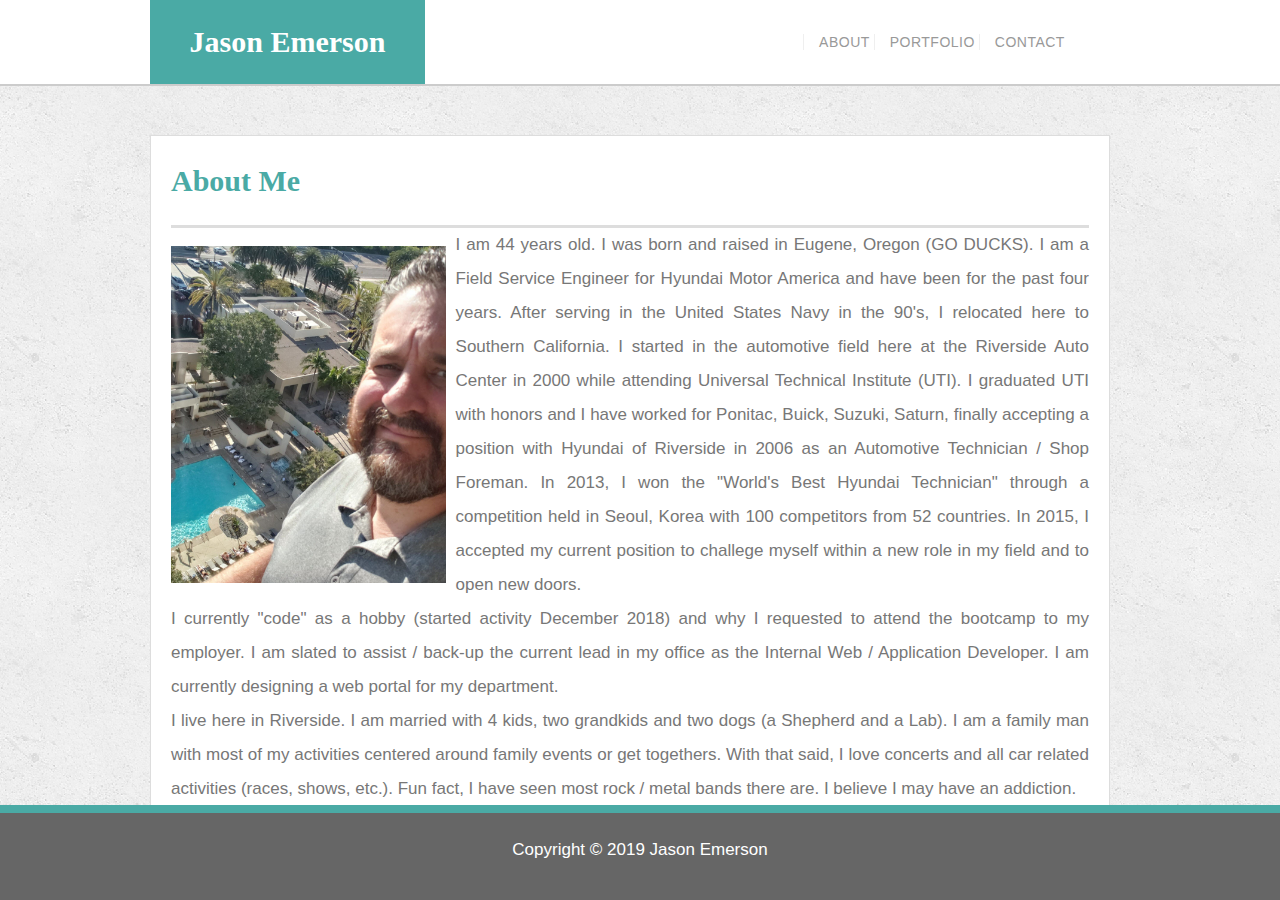
<file: index.html>
<!DOCTYPE html>
<html lang="en-us">

<head>
    <meta charset="UTF-8">
    <meta name="viewport" content="width=device-width, initial-scale=1.0">
    <title>...About Me...</title>
    <link rel="icon" href="favicon.ico" />
    <link rel="stylesheet" type="text/css" href="assets/css/reset.css">
    <link rel="stylesheet" type="text/css" href="assets/css/style.css">
</head>

<body>

    <header id="header">
        <div class="container">
            <a href="index.html" id="logo" title="Main Page">Jason Emerson </a>
            <nav id="links">
                <a href="index.html" title="Main Page">About</a>
                <a href="portfolio.html" title="My Portfolio">Portfolio</a>
                <a href="contact.html" title="Contact Info">Contact</a>
            </nav>
        </div>
    </header>

    <div id="main_container" class="container">
        <section class="main_body">

            <article>

                <h1>About Me</h1>

                <img src="assets/images/me2.jpg" alt="me2.jpg" id="me2">

                <p>I am 44 years old. I was born and raised in Eugene, Oregon (GO DUCKS). I am a Field Service Engineer for Hyundai Motor America and have been for the past four years. After serving in the United States Navy in the 90's, I relocated here
                    to Southern California. I started in the automotive field here at the Riverside Auto Center in 2000 while attending Universal Technical Institute (UTI). I graduated UTI with honors and I have worked for Ponitac, Buick, Suzuki, Saturn,
                    finally accepting a position with Hyundai of Riverside in 2006 as an Automotive Technician / Shop Foreman. In 2013, I won the "World's Best Hyundai Technician" through a competition held in Seoul, Korea with 100 competitors from 52
                    countries. In 2015, I accepted my current position to challege myself within a new role in my field and to open new doors.</p>
                <p>I currently "code" as a hobby (started activity December 2018) and why I requested to attend the bootcamp to my employer. I am slated to assist / back-up the current lead in my office as the Internal Web / Application Developer. I am currently
                    designing a web portal for my department.</p>
                <p>I live here in Riverside. I am married with 4 kids, two grandkids and two dogs (a Shepherd and a Lab). I am a family man with most of my activities centered around family events or get togethers. With that said, I love concerts and all
                    car related activities (races, shows, etc.). Fun fact, I have seen most rock / metal bands there are. I believe I may have an addiction.</p>

            </article>

        </section>
    </div>

    <footer>
        <div class="footer">
            Copyright &copy; 2019 Jason Emerson
        </div>
    </footer>
</body>

</html>
</file>
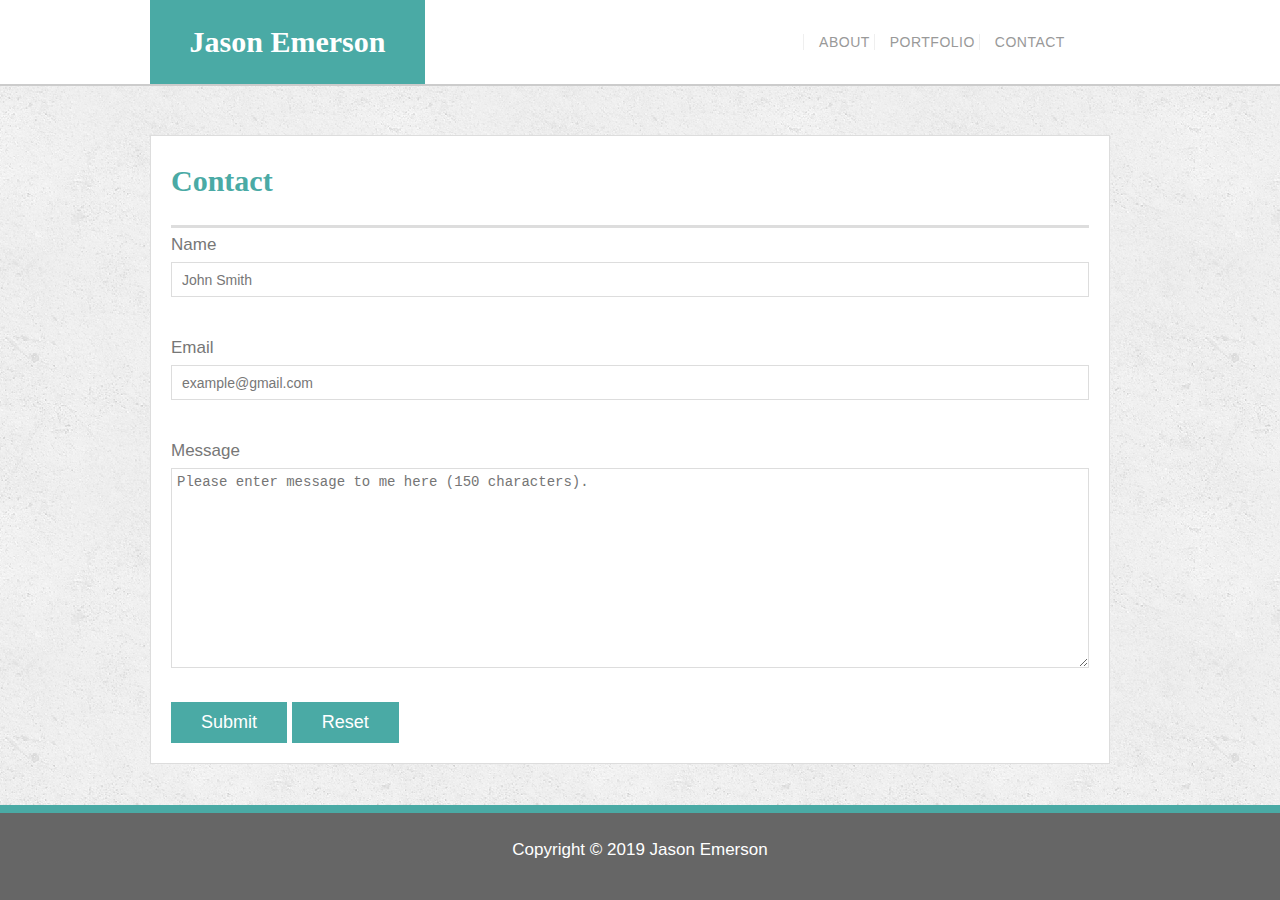
<file: contact.html>
<!DOCTYPE html>
<html lang="en-us">

<head>
    <meta charset="UTF-8">
    <meta name="viewport" content="width=device-width, initial-scale=1.0">
    <title>...Contact Me...</title>
    <link rel="icon" href="favicon.ico" />
    <link rel="stylesheet" type="text/css" href="assets/css/reset.css">
    <link rel="stylesheet" type="text/css" href="assets/css/style.css">
</head>

<body>

    <header id="header">
        <div class="container">
            <a href="index.html" id="logo" title="Main Page">Jason Emerson </a>
            <nav id="links">
                <a href="index.html" title="Main Page">About</a>
                <a href="portfolio.html" title="My Portfolio">Portfolio</a>
                <a href="contact.html" title="Contact Info">Contact</a>
            </nav>
        </div>
    </header>

    <div id="main_container" class="container">
        <section class="main_body">
            <h1>Contact</h1>
            <form id="contact_body" action="mailto:bugzweiser@gmail.com?subject=Hello%20I%20visited%20your%20page" method="post" enctype="text/plain">
                <label for="name">Name</label>
                <input type="text" id="name" name="Name" value="John Smith" onfocus="this.value=''" onblur="(this.value=='')? this.value='John Smith':this.value;">
                <br>
                <label for="email">Email</label>
                <input type="email" id="email" name="Email" value="example@gmail.com" onfocus="this.value=''" onblur="(this.value=='')? this.value='example@gmail.com':this.value;">
                <br>
                <label for="message">Message</label>
                <textarea id="message" name="Message" placeholder="Please enter message to me here (150 characters)." onfocus="this.placeholder=''" onblur="(this.placeholder=='')? this.placeholder='Please enter message to me here (150 characters).':this.value;" required="required"
                    required="required" maxlength="150"></textarea>
                <br>
                <button type="submit" title="Submit Information">Submit</button>
                <button type="reset" title="Reset">Reset</button>
            </form>

        </section>
    </div>

    <footer>
        <div class="footer">
            Copyright &copy; 2019 Jason Emerson
        </div>
    </footer>
</body>

</html>
</file>
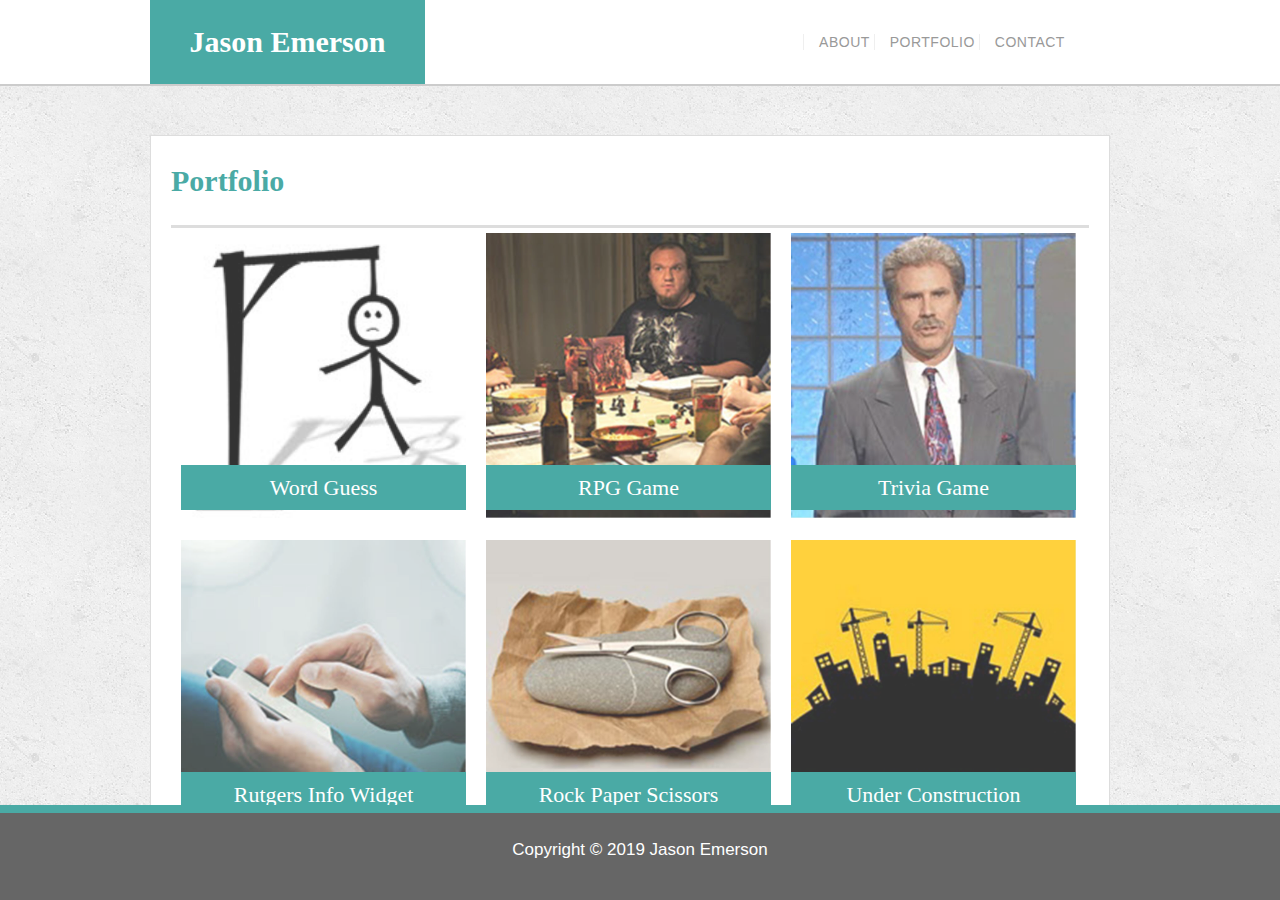
<file: portfolio.html>
<!DOCTYPE html>
<html lang="en-us">

<head>
    <meta charset="UTF-8">
    <meta name="viewport" content="width=device-width, initial-scale=1.0">
    <title>...Portfolio...</title>
    <link rel="icon" href="favicon.ico" />
    <link rel="stylesheet" type="text/css" href="assets/css/reset.css">
    <link rel="stylesheet" type="text/css" href="assets/css/style.css">

</head>

<body>

    <header id="header">
        <div class="container">
            <a href="index.html" id="logo" title="Main Page">Jason Emerson </a>
            <nav id="links">
                <a href="index.html" title="Main Page">About</a>
                <a href="portfolio.html" title="My Portfolio">Portfolio</a>
                <a href="contact.html" title="Contact Info">Contact</a>
            </nav>
        </div>
    </header>


    <div id="main_container" class="container">
        <section class="main_body">
            <h1>Portfolio</h1>

            <div class="work">
                <img src="assets/images/hangman.jpg" alt="hangman.jpg">
                <a href="https://bugzweiser13.github.io/word_guess/.">
                    <h3>Word Guess</h3>
                </a>
            </div>
            <div class="work">
                <img src="assets/images/rpg.jpg" alt="rpg.jpg">
                <a href="https://bugzweiser13.github.io/unit-4-game/">
                    <h3>RPG Game</h3>
            </div>
            <div class="work">
                <img src="assets/images/trivia.jpg" alt="Trivia.jpg">
                <a href="https://bugzweiser13.github.io/TriviaGame/">
                    <h3>Trivia Game</h3>
            </div>
            <div class="work">
                <img src="assets/images/widget.jpg" alt="widget.jpg">

                <h3>Rutgers Info Widget</h3>
            </div>
            <div class="work">
                <img src="assets/images/rps.jpg" alt="rps.jpg">

                <h3>Rock Paper Scissors</h3>
            </div>
            <div class="work">
                <img src="assets/images/under.jpg" alt="under.jpg">

                <h3>Under Construction</h3>
            </div>

        </section>
    </div>

    <footer>
        <div class="footer">
            Copyright &copy; 2019 Jason Emerson
        </div>
    </footer>

</body>

</html>
</file>
<file: assets/css/style.css>
body {
    font-family: 'Arial', 'Helvetica Neue', Helvetica, sans-serif;
	font-size: 17px;
	line-height: 34px;
	color: #777;
	background: url("../images/concrete_seamless.png");
}
* {
	box-sizing: border-box;
}

/*
=============================================
General Layout
=============================================
*/

.container {
	width: 98%;
	max-width: 980px;
	margin: 0 auto;
	clear: both;
}
/*h1,
h2,
h3,
p {
	margin-bottom: 30px;
}*/

h1,
h2,
h3 {
	font-family: Georgia, Times, "Times New Roman", serif;
	font-weight: 700;
	color: #4aaaa5;
}

h1 {
	padding-bottom: 20px;
	font-size: 30px;
	line-height: 49px;
	border-bottom: 3px solid #ddd;
}

h2,
h3 {
	font-size: 22px;
}

/*
=============================================
Universal Header Layout
=============================================
*/

#header {
    position: static;
	z-index: 99;
	width: 100%;
	color: #fff;
	background: #fff;
	border-bottom: 2px solid #ccc;
}
#logo {
	float: left;
	width: 640px;
	font-family: Georgia, Times, "Times New Roman", serif;
	font-size: 30px;
	font-weight: 700;
	line-height: 84px;
	color: #fff;
	text-align: center;
	text-decoration: none;
	background: #4aaaa5;
}
#links {
	font-size: 12px;
	text-decoration: none;
}
#links a {
	padding-left: 15px;
	color: #999;
    text-decoration: none;
    text-transform: uppercase;
    letter-spacing: .5px;
	border-left: 1px solid #efefef;
}
.header a:hover  {
    color: #ff0000;
}

/*
=============================================
Universal Main Body Layout
=============================================
*/

/*#main_container {
    padding-top: 135px;
	overflow: auto;
}*/
.main_body {
	float: left;
    width: 100%;
	max-width: 960px;
    padding: 20px;
    text-align: justify;
	background: #fff;
	border: 1px solid #ddd;
}
.main_body img {
    margin-right: 1%;
}

/*
=============================================
Universal Footer Layout
=============================================
*/
.footer {
	width: 640px;
	height: 95px;
    border-top: 8px solid #4aaaa5;
    background: #666666;
    padding: 20px;
    color: white;
    text-align: center;
}

/*
=============================================
Portfolio Page Layout
=============================================
*/
.work {
	position: relative;
	float: left;
}

.work img {
	width: 100%;
	border: 0 none;
	opacity: 0.8;
}

.work h3 {
	position: absolute;
	bottom: 20px;
	width: 100%;
	padding: 10px;
	margin-bottom: 0;
	font-weight: 250;
	line-height: 25px;
	color: #fff;
	text-align: center;
	background: #4aaaa5;
}

/*
=============================================
Contact Page Layout
=============================================
*/
#contact_body ul {
	margin-bottom: 20px;
}

#contact_body li {
	margin-bottom: 10px;
}

label,
input[type=text],
input[type=email],
textarea {
	display: block;
    width: 100%;
    color: #777;
}

input[type=text],
input[type=email],
textarea {
	height: 35px;
	padding: 0 10px;
	font-size: 14px;
	border: 1px solid #ddd;
}

textarea {
    padding: 5px;
    height: 200px;
}

button[type=submit],
button[type=reset] {
	padding: 10px 30px;
	font-size: 18px;
	color: #fff;
	cursor: pointer;
	background: #4aaaa5;
	border: 0 none;
}

/*
=================================================
Responsive Attributes
=================================================
*/

/* For mobile phones: */
 @media only screen and (min-width: 640px){
	
	#logo  {width: 100%;}
	#me2   {width: 100%;}

	#links {
		width: 100%;
		text-align: center;
	}
	.main_body {
		margin-top: 5px;
	}
	#me2 {
		padding-top: 2%;
	}
	.footer {
		clear: both;
	}
  }

  @media only screen and (min-width: 768px) {
	/* For tablets: */
	.container {width: 98%;}
	.footer {width: 100%;}
	#header {width: 100%;}

	#logo {
		float: left;
		width: 275px;
	}
	#links {
		margin: 0 0 0 30%;
		padding: 25px;
		font-size: 14px;
	}	
	.work{
		position: relative;
		float: left;
		width: 275px;
		margin: 5px 10px 5px;	
	}	
	#me2 {
		float: left;
		width: 50%;
	}

  }
  
  @media only screen and (min-width: 980px) {
	/* For desktop: */
	.container {width: 98%;}
	#header {width: 100%;}

	#logo {
		float: left;
		width: 275px;
	}	
	#links {
		margin: 0 0 0 30%;
		padding: 25px;
		font-size: 14px;
	}
	.main_body {
		margin-top: 5%;
	}	
	.work{
		position: relative;
		float: left;
		width: 285px;
		margin: 5px 10px 5px;	
	}
	#me2 {
		float: left;
		width: 30%;
	}
	.footer {
		position: fixed;
		left: 0;
		bottom: 0;
		width: 100%;
	}

  }
</file>
